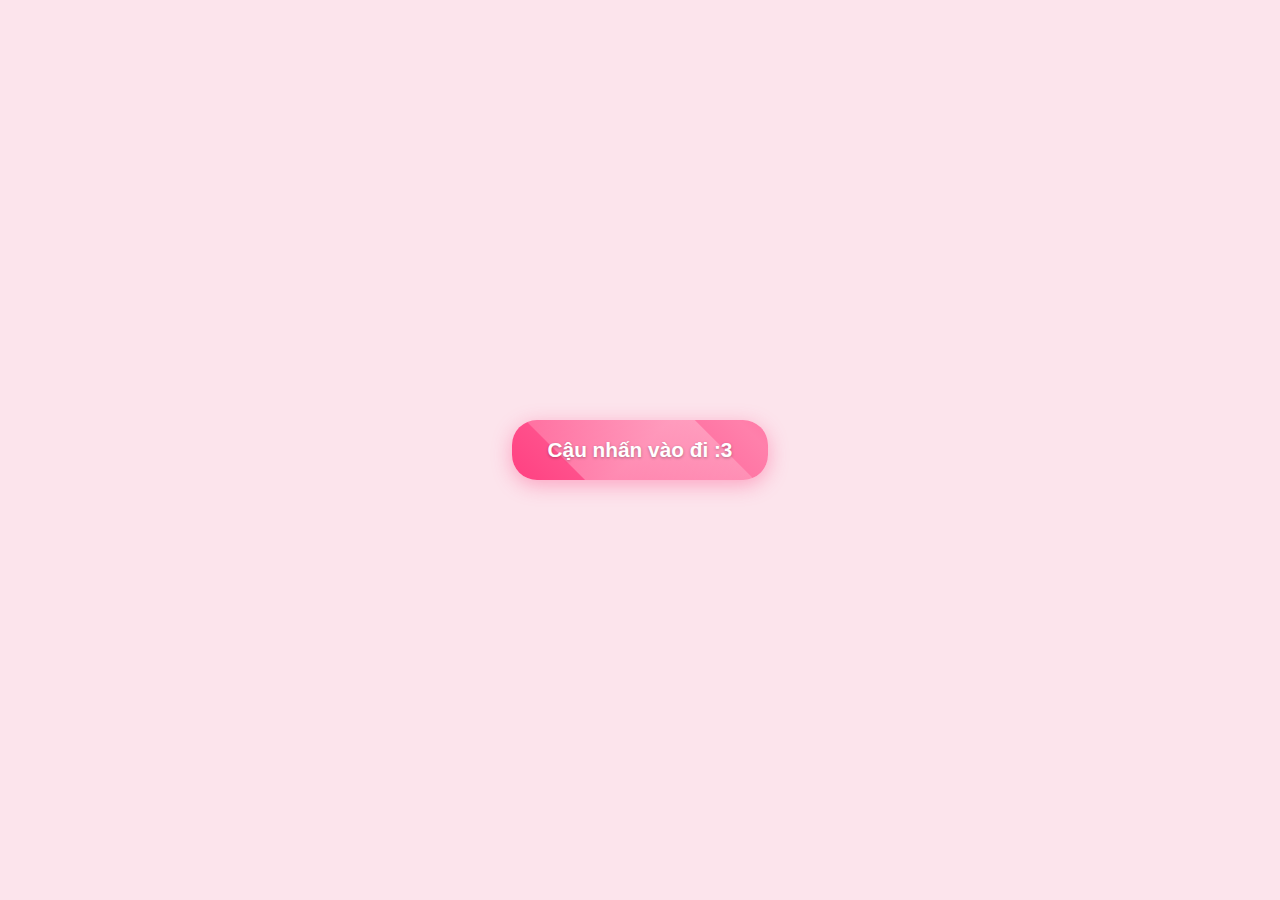
<file: index.html>
<!DOCTYPE html>
<html lang="en">
<head>
    <meta charset="UTF-8">
    <meta name="viewport" content="width=device-width, initial-scale=1.0">
    <title>Tặng Cậu ❤️</title>
</head>
<body>

<style>
body {
    font-size: 16px;
    font-family: "Helvetica", "Arial", sans-serif;
    text-align: center;
    background-color: #fce4ec;
    min-height: 100vh;
    margin: 0;
    display: flex;
    align-items: center;
    justify-content: center;
    overflow: hidden;
}

.love-button {
    position: relative;
    padding: 18px 36px;
    font-size: 1.3em;
    border: none;
    border-radius: 25px;
    background: linear-gradient(
        45deg,
        #ff4081 0%,
        #ff80ab 50%,
        #ff4081 100%
    );
    color: white;
    box-shadow: 0 5px 20px rgba(255, 64, 129, 0.4);
    transform-style: preserve-3d;
    transition: all 0.3s ease;
    cursor: pointer;
    overflow: hidden;
    -webkit-tap-highlight-color: transparent;
    text-decoration: none;
    display: inline-block;
    animation: pulse 2s infinite;
    background-size: 200% auto;
}

/* Hiệu ứng shine */
.love-button::before {
    content: '';
    position: absolute;
    top: -50%;
    left: -50%;
    width: 200%;
    height: 200%;
    background: linear-gradient(
        to right,
        transparent,
        rgba(255, 255, 255, 0.3),
        transparent
    );
    transform: rotate(45deg);
    animation: shine 2s infinite;
    pointer-events: none;
}

/* Hiệu ứng glow */
.love-button::after {
    content: '';
    position: absolute;
    top: -2px;
    left: -2px;
    right: -2px;
    bottom: -2px;
    background: linear-gradient(45deg, #ff4081, #ff80ab);
    border-radius: 25px;
    z-index: -1;
    filter: blur(15px);
    opacity: 0;
    transition: opacity 0.3s ease;
}

.love-button span {
    color: white;
    font-weight: bold;
    text-shadow: 0 1px 3px rgba(0, 0, 0, 0.3);
    position: relative;
    z-index: 1;
}

/* Animations */
@keyframes shine {
    0% {
        left: -100%;
        opacity: 0;
    }
    10% {
        opacity: 0.5;
    }
    20% {
        opacity: 1;
    }
    30% {
        opacity: 0.5;
    }
    40% {
        opacity: 0;
    }
    100% {
        left: 100%;
        opacity: 0;
    }
}

@keyframes pulse {
    0% {
        transform: scale(1);
        box-shadow: 0 5px 20px rgba(255, 64, 129, 0.4);
    }
    50% {
        transform: scale(1.03);
        box-shadow: 0 5px 30px rgba(255, 64, 129, 0.6);
    }
    100% {
        transform: scale(1);
        box-shadow: 0 5px 20px rgba(255, 64, 129, 0.4);
    }
}

/* Hover effects */
.love-button:hover {
    transform: translateY(-2px);
    box-shadow: 0 8px 25px rgba(255, 64, 129, 0.6);
    background-position: right center;
}

.love-button:hover::after {
    opacity: 1;
}

/* Active state */
.love-button:active {
    transform: scale(0.95) translateY(2px);
    box-shadow: 0 2px 10px rgba(255, 64, 129, 0.3);
}

/* Hearts Animation */
@keyframes floatingHearts {
    0% {
        transform: translateY(0) rotate(0deg);
        opacity: 1;
    }
    100% {
        transform: translateY(-100px) rotate(360deg);
        opacity: 0;
    }
}

.heart {
    position: absolute;
    font-size: 20px;
    color: #ff4081;
    pointer-events: none;
    animation: floatingHearts 2s ease-in-out infinite;
    z-index: 0;
}

/* Ripple Effect */
.ripple {
    position: absolute;
    border-radius: 50%;
    background: rgba(255, 255, 255, 0.4);
    transform: scale(0);
    animation: ripple 0.6s linear;
    pointer-events: none;
}

@keyframes ripple {
    to {
        transform: scale(4);
        opacity: 0;
    }
}

/* Hiệu ứng sparkle */
.sparkle {
    position: absolute;
    width: 4px;
    height: 4px;
    border-radius: 50%;
    background-color: white;
    pointer-events: none;
    animation: sparkle 0.8s linear forwards;
}

@keyframes sparkle {
    0% {
        transform: scale(0);
        opacity: 1;
    }
    100% {
        transform: scale(20);
        opacity: 0;
    }
}

/* Media Queries cho mobile */
@media (max-width: 768px) {
    .love-button {
        padding: 20px 40px;
        font-size: 1.4em;
        margin: 20px;
    }

    .love-button::after {
        filter: blur(20px);
        opacity: 0.8;
    }

    @keyframes pulse {
        0% {
            transform: scale(1);
        }
        50% {
            transform: scale(1.02);
        }
        100% {
            transform: scale(1);
        }
    }
}
</style>

<a id="loveButton" class="love-button">
  <span>Cậu nhấn vào đi :3</span>
</a>

<script>
// Xử lý click/touch để chuyển trang
const button = document.getElementById('loveButton');

// Xử lý cho PC
button.addEventListener('click', handleClick);

// Xử lý cho mobile
button.addEventListener('touchend', handleClick);

function handleClick(e) {
  e.preventDefault(); // Ngăn chặn hành vi mặc định
  
  // Thêm hiệu ứng active
  button.classList.add('active');
  
  // Delay chuyển trang để hiệu ứng chạy
  setTimeout(() => {
      window.location.href = './index1.html';
  }, 300);
}

// Ngăn chặn các hành vi mặc định không mong muốn trên mobile
button.addEventListener('touchstart', function(e) {
  e.preventDefault();
  createHeart(e.touches[0].clientX, e.touches[0].clientY);
  createRipple(e);
});

// Các script hiệu ứng khác giữ nguyên

// Tắt hành vi scroll mặc định khi touch
document.addEventListener('touchmove', function(e) {
  if(e.target.closest('.love-button')) {
      e.preventDefault();
  }
}, { passive: false });
</script>

<script>
// Touch events
document.querySelector('.love-button').addEventListener('touchstart', function(e) {
    createHeart(e.touches[0].clientX, e.touches[0].clientY);
    createRipple(e);
    e.preventDefault();
});

// Mouse events
document.querySelector('.love-button').addEventListener('mousemove', createSparkle);
document.querySelector('.love-button').addEventListener('click', createRipple);

// Create heart function
function createHeart(x, y) {
    const heart = document.createElement('div');
    heart.innerHTML = '❤️';
    heart.className = 'heart';
    heart.style.left = (x - 10) + 'px';
    heart.style.top = (y - 10) + 'px';
    document.body.appendChild(heart);

    setTimeout(() => {
        heart.remove();
    }, 2000);
}

// Create sparkle function
function createSparkle(e) {
    const sparkle = document.createElement('div');
    sparkle.className = 'sparkle';
    
    const rect = this.getBoundingClientRect();
    const x = e.clientX - rect.left;
    const y = e.clientY - rect.top;
    
    sparkle.style.left = x + 'px';
    sparkle.style.top = y + 'px';
    
    this.appendChild(sparkle);
    
    setTimeout(() => {
        sparkle.remove();
    }, 800);
}

// Create ripple function
function createRipple(e) {
    const button = e.currentTarget;
    const ripple = document.createElement('div');
    ripple.className = 'ripple';
    
    const rect = button.getBoundingClientRect();
    const size = Math.max(rect.width, rect.height);
    
    ripple.style.width = ripple.style.height = size + 'px';
    
    const x = (e.clientX || e.touches[0].clientX) - rect.left - size/2;
    const y = (e.clientY || e.touches[0].clientY) - rect.top - size/2;
    
    ripple.style.left = x + 'px';
    ripple.style.top = y + 'px';
    
    button.appendChild(ripple);
    
    setTimeout(() => {
        ripple.remove();
    }, 600);
}

// Auto create hearts
setInterval(() => {
    const button = document.querySelector('.love-button');
    const rect = button.getBoundingClientRect();
    const x = rect.left + Math.random() * rect.width;
    const y = rect.top + Math.random() * rect.height;
    createHeart(x, y);
}, 2000);

// Prevent default touch behaviors
document.addEventListener('touchmove', function(e) {
    e.preventDefault();
}, { passive: false });
</script>

</body>
</html>
</file>
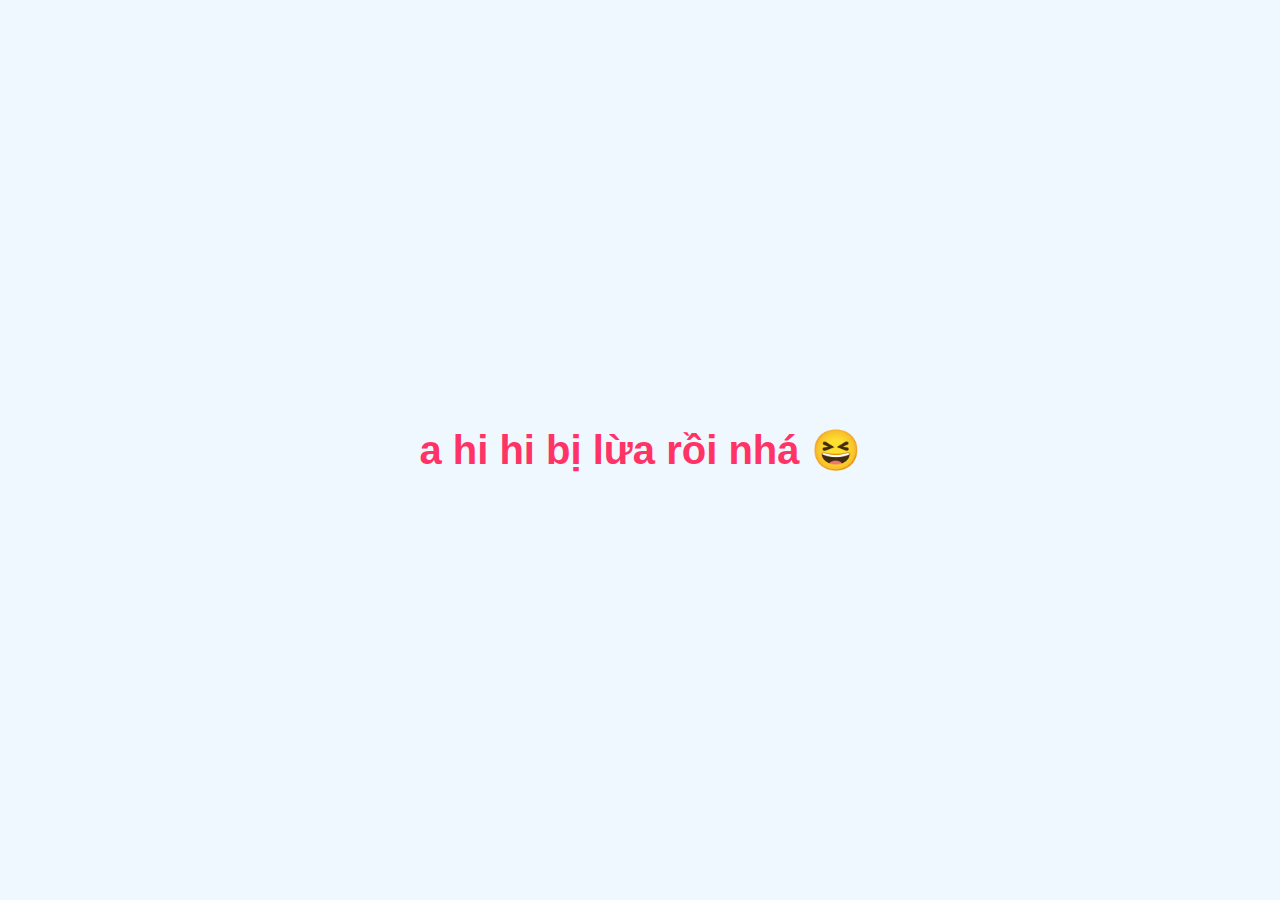
<file: tiny-heart-master/tiny-heart-master/birthday-mobile/Memories1.html>
<!DOCTYPE html>
<html lang="vi">
<head>
    <meta charset="UTF-8">
    <title>Hi Hi</title>
    <style>
        body {
            display: flex;
            justify-content: center;
            align-items: center;
            height: 100vh;
            margin: 0;
            background-color: #f0f8ff;
            font-family: Arial, sans-serif;
        }
        h1 {
            font-size: 40px;
            color: #ff3366;
        }
    </style>
</head>
<body>
    <h1>a hi hi bị lừa rồi nhá 😆</h1>
</body>
</html>
</file>
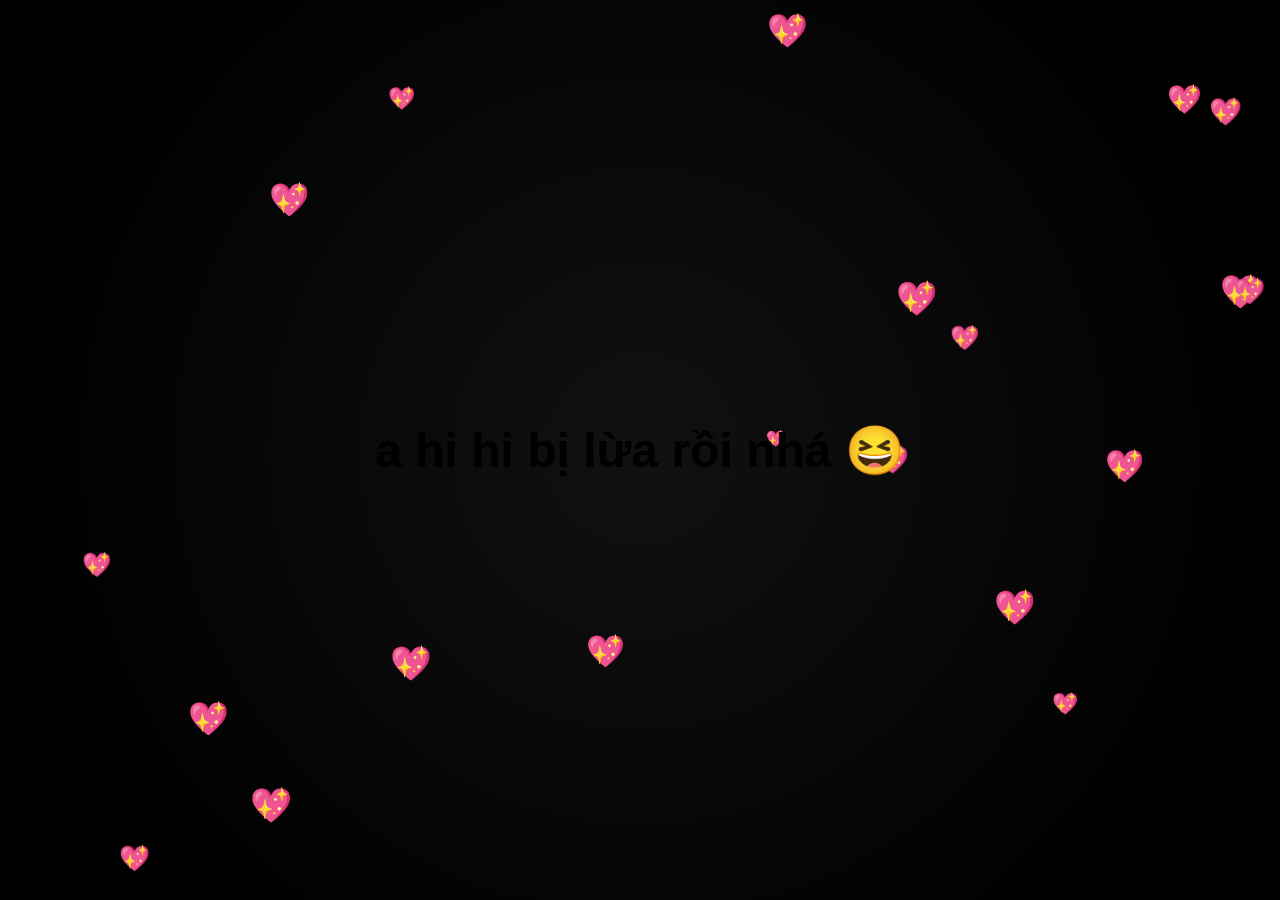
<file: tiny/heart/bap/Memories1.html>
<!DOCTYPE html>
<html lang="vi">
<head>
<meta charset="UTF-8">
<meta name="viewport" content="width=device-width, initial-scale=1.0">
<title>Hi Hi Bị Lừa</title>

<style>
body {
    margin: 0;
    overflow: hidden;
    background: radial-gradient(circle at center, #111 0%, #000 80%);
    display: flex;
    justify-content: center;
    align-items: center;
    height: 100vh;
    font-family: Arial, sans-serif;
}

h1 {
    position: relative;
    z-index: 2;
    font-size: clamp(24px, 8vw, 48px);
    text-align: center;
    padding: 0 20px;
    animation: glow 1s infinite alternate;
}

@keyframes glow {
    from { color: #ff4d6d; text-shadow: 0 0 10px #ff4d6d; }
    to { color: #ff99aa; text-shadow: 0 0 25px #ff1a4d; }
}

.floating-heart {
    position: absolute;
    font-size: 20px;
    pointer-events: none;
    animation: floatMove linear infinite, colorShift 3s linear infinite;
}

@keyframes floatMove {
    0% {
        transform: translate(0, 0) rotate(0deg);
    }
    50% {
        transform: translate(var(--moveX), var(--moveY)) rotate(180deg);
    }
    100% {
        transform: translate(0, 0) rotate(360deg);
    }
}

@keyframes colorShift {
    0% { filter: hue-rotate(0deg); }
    100% { filter: hue-rotate(360deg); }
}

.burst-heart {
    position: absolute;
    pointer-events: none;
    animation: burst 2s forwards;
}

@keyframes burst {
    0% { transform: scale(1); opacity: 1; }
    100% { transform: translate(var(--x), var(--y)) scale(2) rotate(720deg); opacity: 0; }
}

iframe {
    position: absolute;
    width: 0;
    height: 0;
    border: none;
}
</style>
</head>

<body>

<h1>a hi hi bị lừa rồi nhá 😆</h1>

<!-- Nhạc Hãy Trao Cho Anh -->
<iframe 
id="musicFrame"
src="https://www.youtube.com/embed/knW7-x7Y7RE?loop=1&playlist=knW7-x7Y7RE"
allow="autoplay">
</iframe>

<script>
let musicStarted = false;

/* ==== Tim tự trôi nổi ==== */
function createFloatingHeart() {
    const heart = document.createElement("div");
    heart.className = "floating-heart";
    heart.innerHTML = "💖";

    heart.style.left = Math.random() * window.innerWidth + "px";
    heart.style.top = Math.random() * window.innerHeight + "px";
    heart.style.fontSize = (Math.random() * 20 + 15) + "px";

    heart.style.setProperty("--moveX", (Math.random()*200-100) + "px");
    heart.style.setProperty("--moveY", (Math.random()*200-100) + "px");
    heart.style.animationDuration = (Math.random()*5+5) + "s";

    document.body.appendChild(heart);
}

for(let i=0;i<20;i++){
    createFloatingHeart();
}

/* ==== Tim nổ khi chạm ==== */
function burstHearts(x,y){
    for(let i=0;i<15;i++){
        const heart = document.createElement("div");
        heart.className = "burst-heart";
        heart.innerHTML = "💖";
        heart.style.left = x + "px";
        heart.style.top = y + "px";
        heart.style.fontSize = (Math.random()*20+15)+"px";
        heart.style.setProperty("--x",(Math.random()*300-150)+"px");
        heart.style.setProperty("--y",(Math.random()*300-150)+"px");
        document.body.appendChild(heart);
        setTimeout(()=>heart.remove(),2000);
    }
}

function startMusic(){
    if(!musicStarted){
        document.getElementById("musicFrame").src += "&autoplay=1";
        musicStarted = true;
    }
}

document.addEventListener("touchstart",function(e){
    const t = e.touches[0];
    burstHearts(t.clientX,t.clientY);
    startMusic();
});

document.addEventListener("click",function(e){
    burstHearts(e.clientX,e.clientY);
    startMusic();
});
</script>

</body>
</html>
</file>
